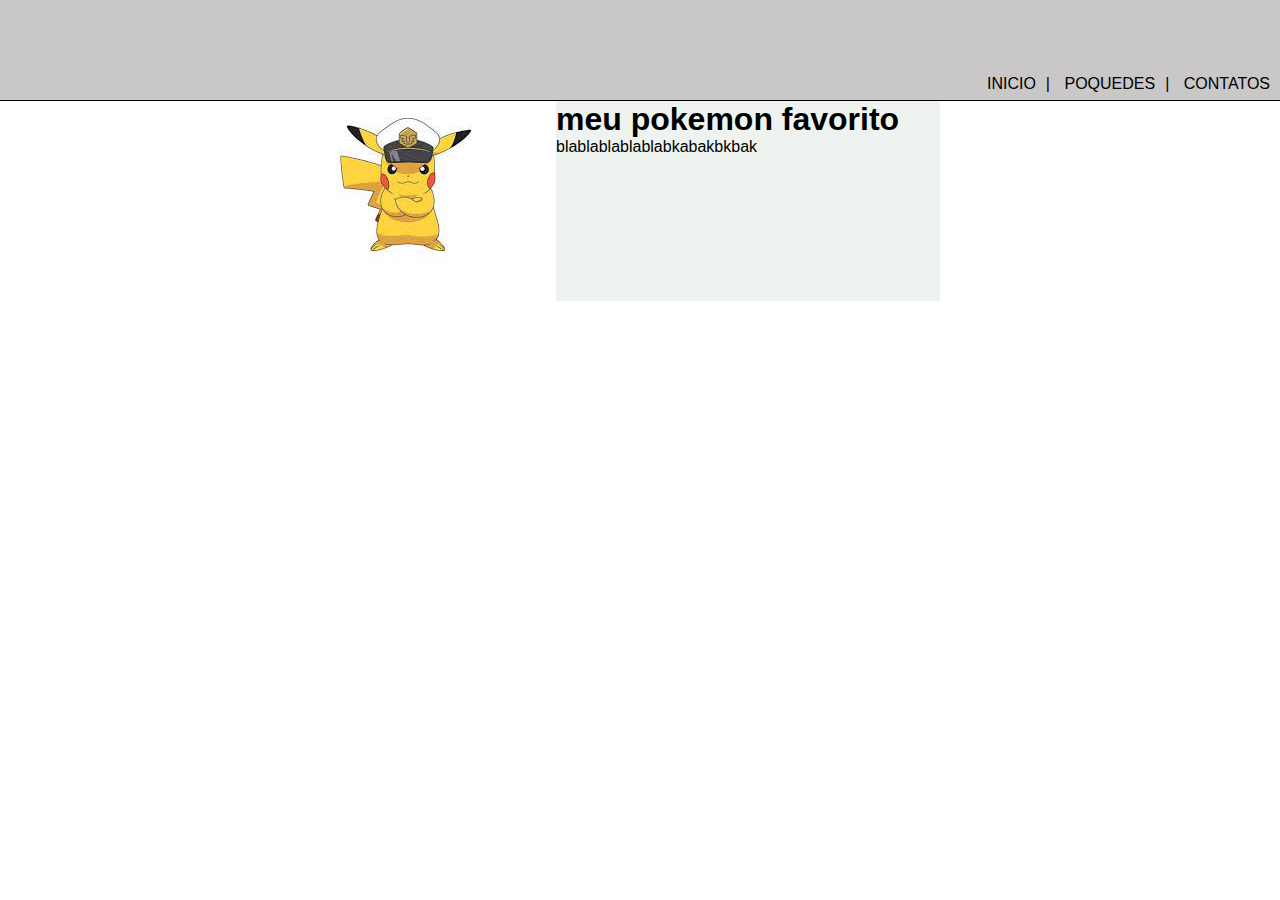
<file: index.html>
<html>
  <head>
    <title>poquedes</title>
    <meta charset="utf-8" />
    <link rel="stylesheet" href="estilos/estilos.css" />
  </head>
  <body>
    <header>
      <div>
        <a href="index.html">inicio</a>| <a href="#">poquedes</a>|
        <a href="#">contatos</a>
      </div>
    </header>
    <section>
      <div id="conteudo">
        <div class="info-principal">
          <div class="imagem-info-principal">
            <img src="imagens/pikachu-capitao.jpeg" alt="" />
          </div>
          <div class="texto-info-principal">
            <h1>meu pokemon favorito</h1>
            <p>blablablablablabkabakbkbak</p>
          </div>
        </div>
      </div>
    </section>
  </body>
</html>
</file>
<file: estilos/estilos.css>
* {
  margin: 0;
  padding: 0;
  font-family: helvetica;
}
header {
  height: 25px;
  border-bottom: 1px solid #000000;
  text-align: right;
  padding-top: 75;
  background-color: #c9c7c7;
}
header a {
  text-transform: uppercase;
  margin: 0 10px 0 10px;
  color: #000000;
  text-decoration: none;
}
header a:hover {
  color: rgb(255, 255, 255);
  font-weight: bold;
  text-decoration: underline;
}

#conteudo {
  width: 60%;

  min-height: 400px;
  margin: 0 auto;
}
.info-principal {
  min-height: 200px;
  display: flex;
}
.imagem-info-principal {
  background-color: rgb(255, 255, 255);
  height: 200px;
  overflow: hidden;
  text-align: center;
}
.imagem-info-principal > img {
  width: 360hpx;
}
.texto-info-principal {
  background-color: rgb(238, 243, 239);
  min-height: 200px;
  width: 50%;
}
</file>
